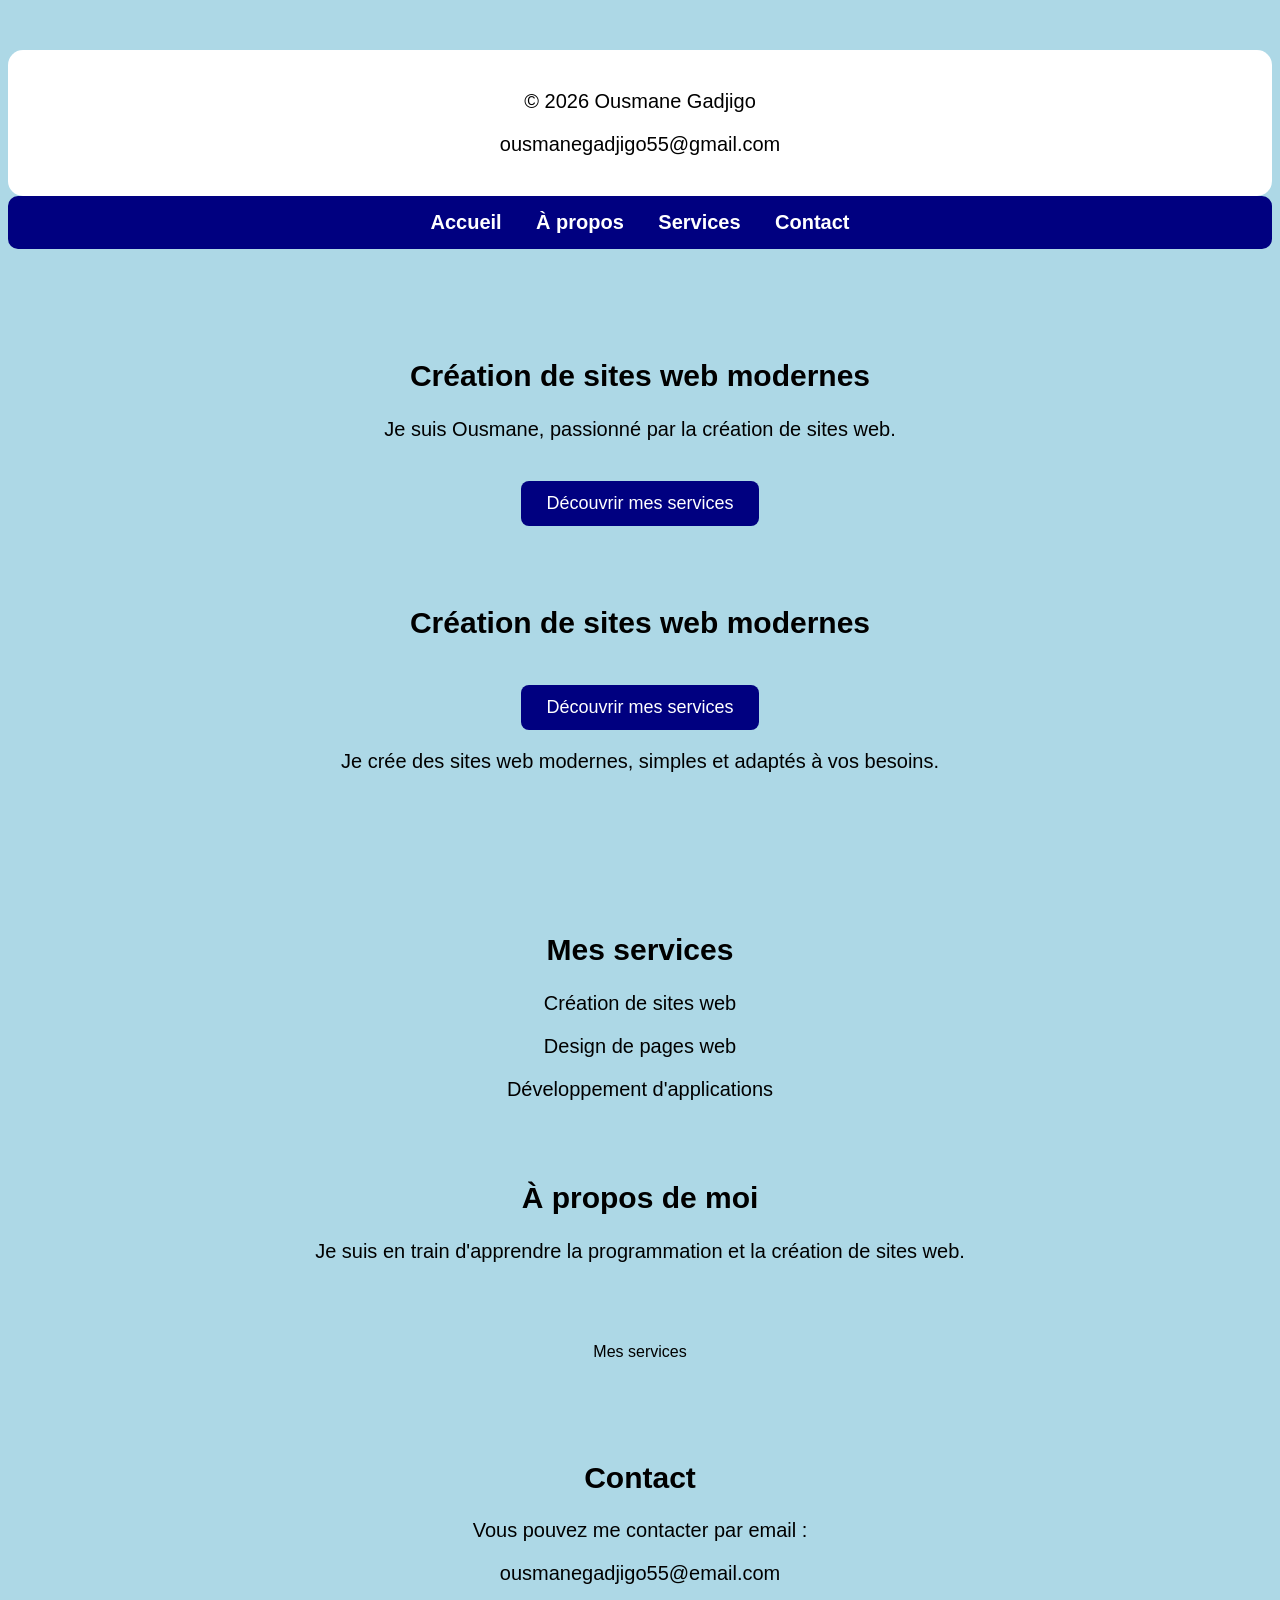
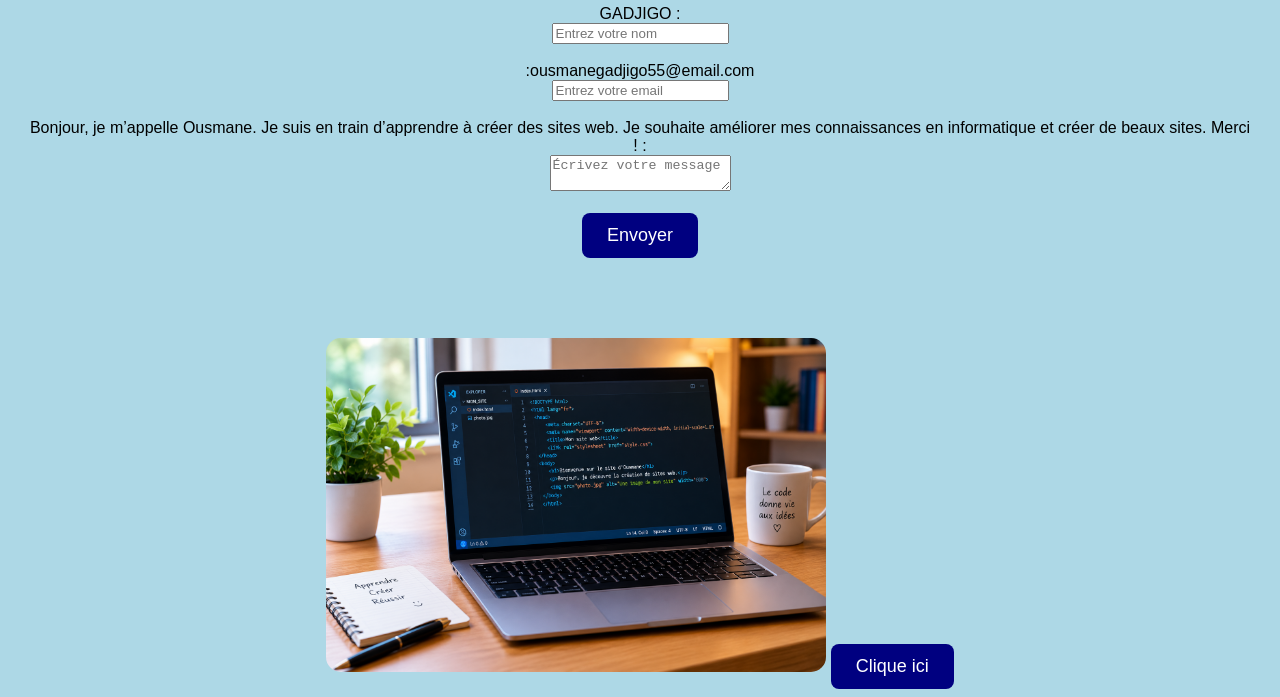
<file: index.html>
<!DOCTYPE html>
<html>

<head>
    <title>Ousmane Gadjigo - Création Web</title>
    <link rel="stylesheet" href="style.css">
</head>
<footer>
    <p>© 2026 Ousmane Gadjigo</p>
    <p>ousmanegadjigo55@gmail.com</p>
</footer>
<body>
    <nav>
    <a href="index.html">Accueil</a>
    <a href="apropos.html">À propos</a>
    <a href="services.html">Services</a>
    <a href="contact.html">Contact</a>
</nav>
<div class="accueil">
   <h2>Création de sites web modernes</h2>

    <p>Je suis Ousmane, passionné par la création de sites web.</p>

    <a href="services.html" class="bouton">Découvrir mes services</a>
</div>
    <h2>Création de sites web modernes</h2>
    <a href="services.html" class="bouton">Découvrir mes services</a>

    <p>Je crée des sites web modernes, simples et adaptés à vos besoins.</p>
    <section>
        <section>
    <h2>Mes services</h2>

    <p>Création de sites web</p>
    <p>Design de pages web</p>
    <p>Développement d'applications</p>
</section>
    <h2>À propos de moi</h2>

    <p>
        Je suis en train d'apprendre la programmation
        et la création de sites web.
    </p>
</section>
Mes services
<section>
    <h2>Contact</h2>

    <p>Vous pouvez me contacter par email :</p>

    <p>ousmanegadjigo55@email.com</p>
    <form action="https://formsubmit.co/ousmanegadjigo55@gmail.com" method="POST">

    <label>GADJIGO :</label>
    <br>
    <input type="text" name="name" placeholder="Entrez votre nom" required>

    <br><br>

    <label> :ousmanegadjigo55@email.com</label>
    <br>
    <input type="email" name="email" placeholder="Entrez votre email" required>

    <br><br>

    <label>Bonjour, je m’appelle Ousmane. Je suis en train d’apprendre à créer des sites web. Je souhaite améliorer mes connaissances en informatique et créer de beaux sites. Merci ! :</label>
    <br>
    <textarea name="message" placeholder="Écrivez votre message" required></textarea>

    <br><br>

    <button type="submit">Envoyer</button>

</form>
</section>

    <img src="photo.jpg.png" alt="Photo de mon site" width="500">
    <button id="bouton">Clique ici</button>
    <script src="script.js"></script>

</body>

</html>
</file>
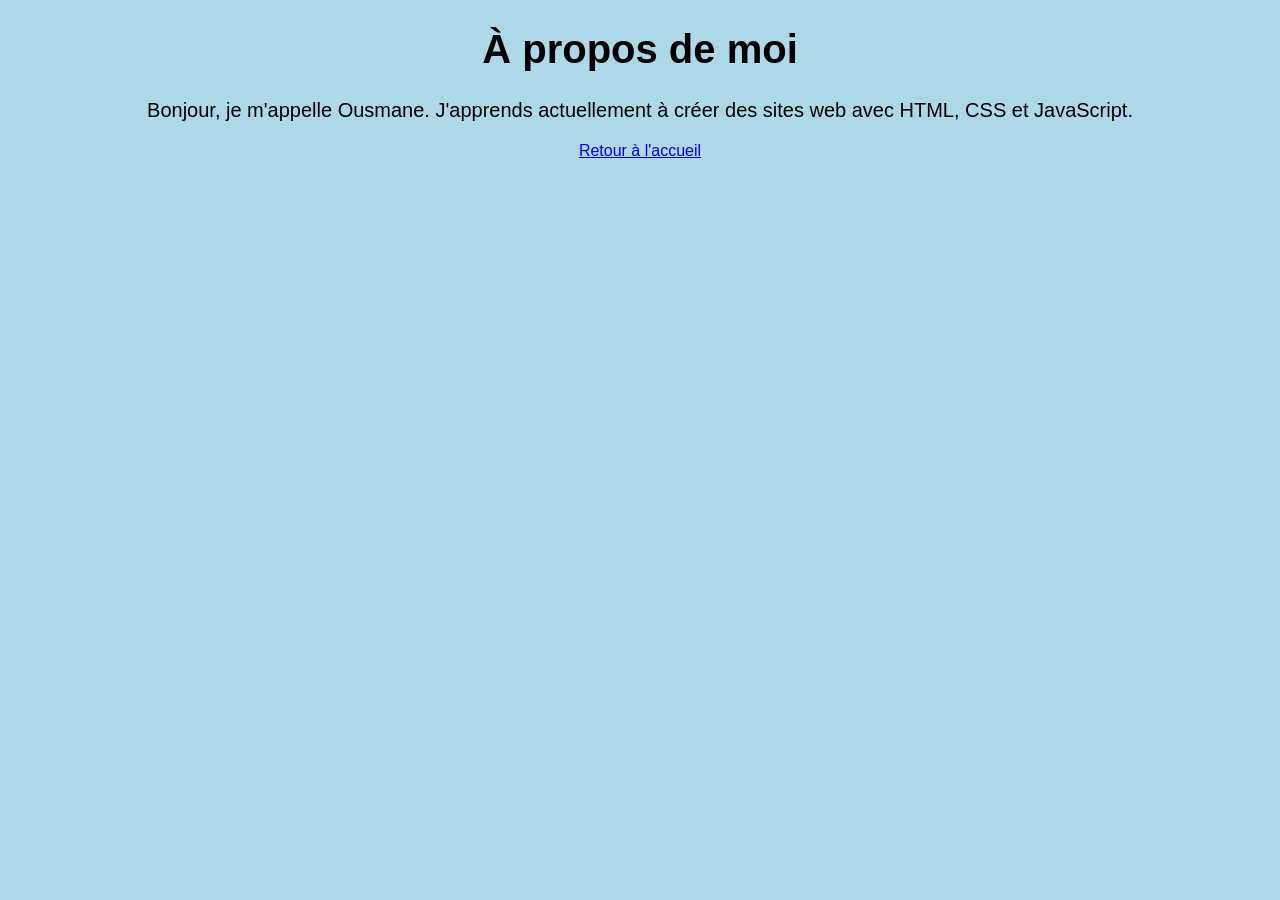
<file: apropos.html>
<!DOCTYPE html>
<html lang="fr">

<head>
    <meta charset="UTF-8">
    <title>À propos de moi</title>
    <link rel="stylesheet" href="style.css">
</head>

<body>

    <h1>À propos de moi</h1>

    <p>
        Bonjour, je m'appelle Ousmane.
        J'apprends actuellement à créer des sites web
        avec HTML, CSS et JavaScript.
    </p>

    <a href="index.html">Retour à l'accueil</a>

</body>

</html>
</file>
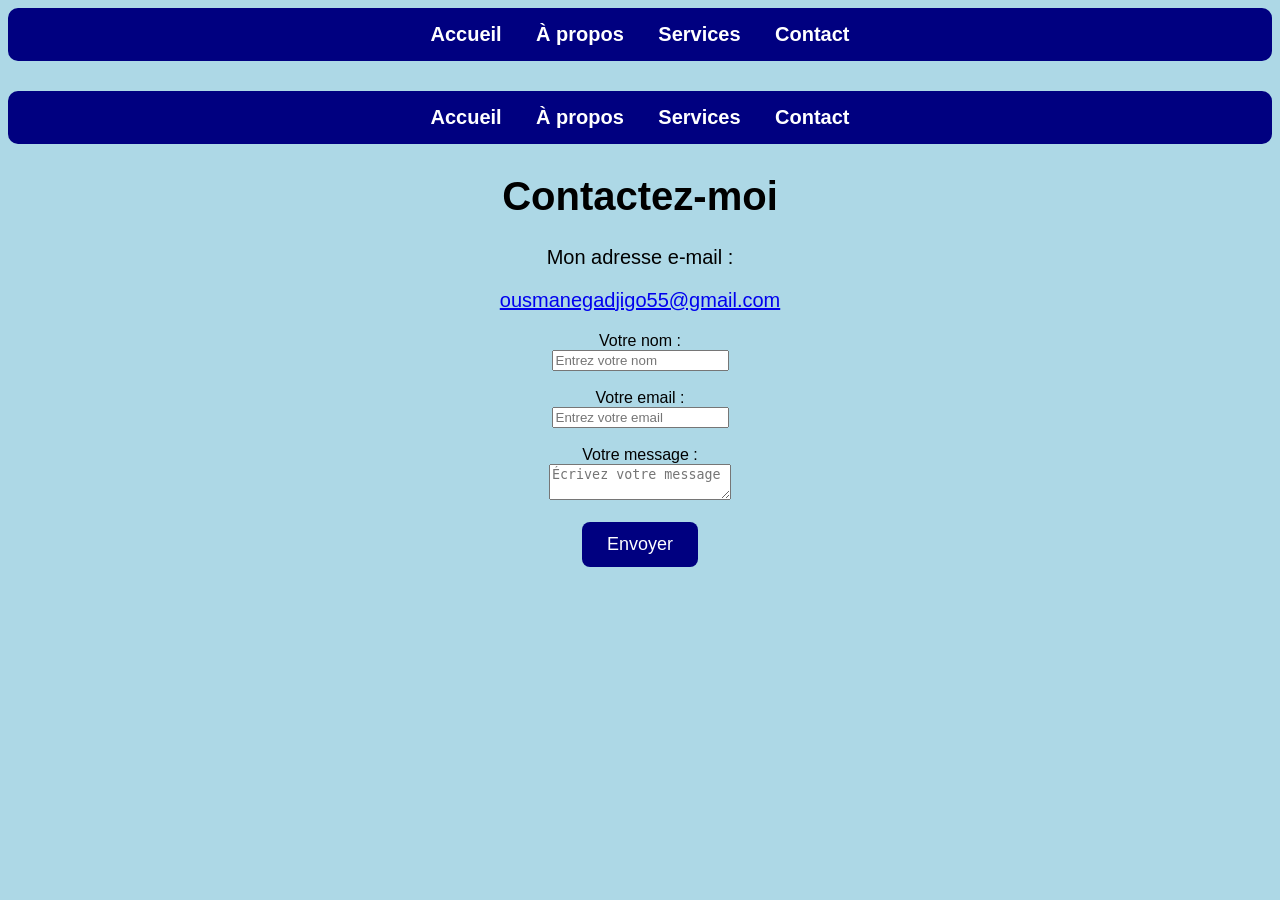
<file: contact.html>
<!DOCTYPE html>
<html lang="fr">

<head>
    <meta charset="UTF-8">
    <title>Contact</title>
    <link rel="stylesheet" href="style.css">
</head>

<body>

    <nav>
        <a href="index.html">Accueil</a>
        <a href="apropos.html">À propos</a>
        <a href="services.html">Services</a>
        <a href="contact.html">Contact</a>
    </nav>
    <!DOCTYPE html>
<html lang="fr">

<head>
    <meta charset="UTF-8">
    <title>Contact - Ousmane</title>
    <link rel="stylesheet" href="style.css">
</head>

<body>

    <nav>
        <a href="index.html">Accueil</a>
        <a href="apropos.html">À propos</a>
        <a href="services.html">Services</a>
        <a href="contact.html">Contact</a>
    </nav>

    <h1>Contactez-moi</h1>

    <p>Mon adresse e-mail :</p>

    <p>
        <a href="mailto:ousmanegadjigo55@gmail.com">
            ousmanegadjigo55@gmail.com
        </a>
    </p>

    <form action="https://formsubmit.co/ousmanegadjigo55@gmail.com" method="POST">

        <label>Votre nom :</label>
        <br>
        <input type="text" name="name" placeholder="Entrez votre nom" required>

        <br><br>

        <label>Votre email :</label>
        <br>
        <input type="email" name="email" placeholder="Entrez votre email" required>

        <br><br>

        <label>Votre message :</label>
        <br>
        <textarea name="message" placeholder="Écrivez votre message" required></textarea>

        <br><br>

        <button type="submit">Envoyer</button>

    </form>

</body>

</html>
</file>
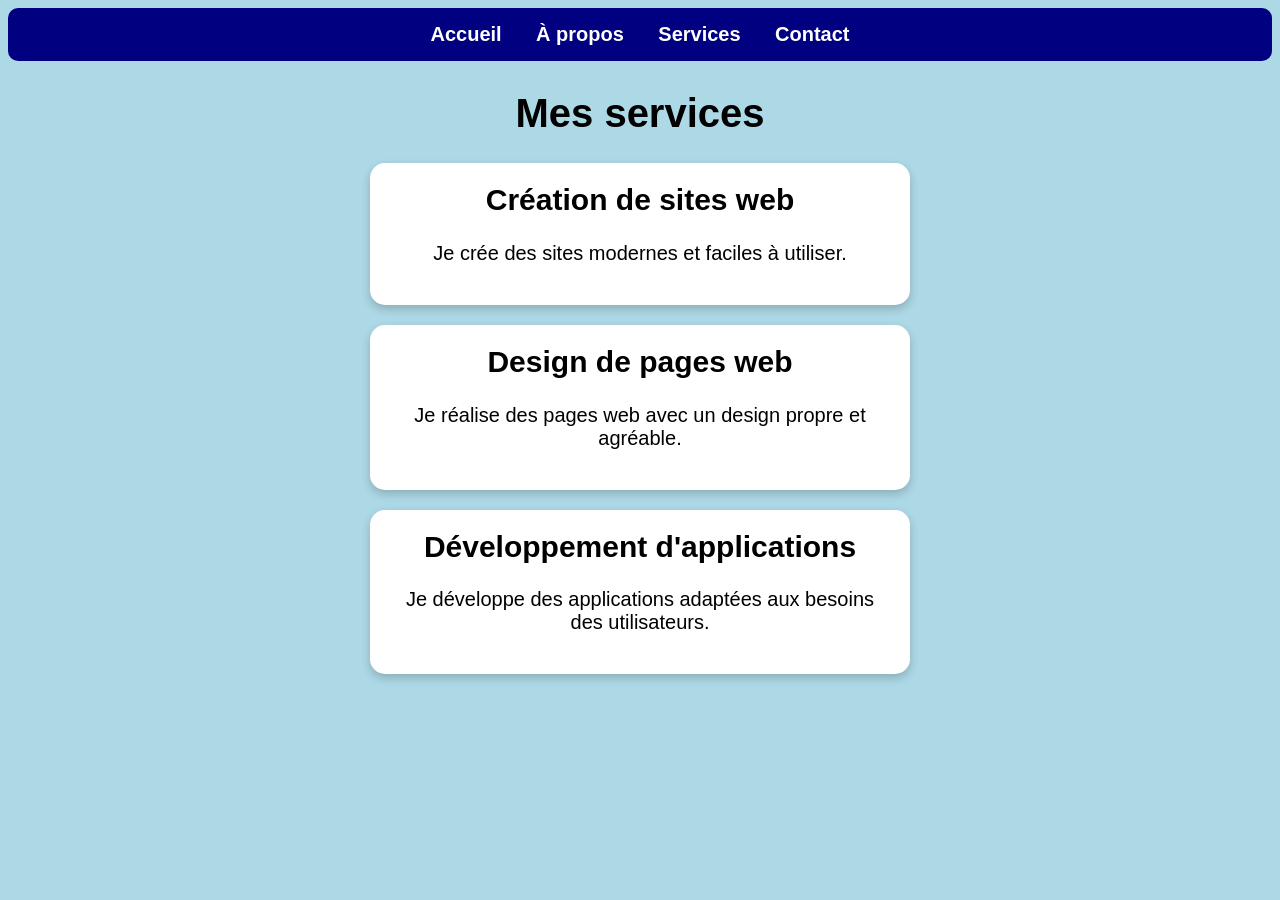
<file: services.html>
<!DOCTYPE html>
<html lang="fr">

<head>
    <meta charset="UTF-8">
    <title>Mes services</title>
    <link rel="stylesheet" href="style.css">
</head>

<body>

    <nav>
        <a href="index.html">Accueil</a>
        <a href="apropos.html">À propos</a>
        <a href="services.html">Services</a>
        <a href="#">Contact</a>
    </nav>

    <h1>Mes services</h1>
<div class="service">
    <h2>Création de sites web</h2>
    <p>Je crée des sites modernes et faciles à utiliser.</p>
</div>

<div class="service">
    <h2>Design de pages web</h2>
    <p>Je réalise des pages web avec un design propre et agréable.</p>
</div>

<div class="service">
    <h2>Développement d'applications</h2>
    <p>Je développe des applications adaptées aux besoins des utilisateurs.</p>
</div>

</body>

</html>
</file>
<file: style.css>
body {
    background-color: lightblue;
    text-align: center;
    font-family: Arial, sans-serif;
}

h1 {
    font-size: 40px;
}

h2 {
    font-size: 30px;
    margin-top: 40px;
}

p {
    font-size: 20px;
}

img {
    border-radius: 15px;
}

nav {
    margin-bottom: 30px;
}

nav a {
    margin: 0 15px;
    text-decoration: none;
    font-size: 20px;
    font-weight: bold;
}

nav a:hover {
    color: rgb(0, 255, 0);
}
.service {
    background-color: white;
    width: 70%;
    max-width: 500px;
    margin: 20px auto;
    padding: 20px;
    border-radius: 15px;
    box-shadow: 0 4px 10px rgba(0, 0, 0, 0.2);
}
.service h2 {
    margin-top: 0;
}
.service:hover {
    transform: scale(1.03);
    transition: 0.3s;
}
footer {
    margin-top: 50px;
    padding: 20px;
    background-color: white;
    border-radius: 15px;
}
button {
    background-color: navy;
    color: white;
    padding: 12px 25px;
    border: none;
    border-radius: 8px;
    cursor: pointer;
    font-size: 18px;
}

button:hover {
    background-color: rgb(255, 136, 0);
}
@media (max-width: 600px) {
    nav a {
        display: block;
        margin: 10px;
    }

    img {
        width: 90%;
        height: auto;
    }

    input,
    textarea {
        width: 90%;
    }

    h1 {
        font-size: 30px;
    }
}
.accueil {
    padding: 40px 20px;
}

.bouton {
    display: inline-block;
    margin-top: 20px;
    padding: 12px 25px;
    background-color: navy;
    color: white;
    text-decoration: none;
    border-radius: 8px;
    font-size: 18px;
}

.bouton:hover {
    background-color: blue;
}
nav {
    background-color: navy;
    padding: 15px;
    border-radius: 10px;
}

nav a {
    color: white;
}
.bouton {
    display: inline-block;
    margin-top: 20px;
    padding: 12px 25px;
    background-color: navy;
    color: white;
    text-decoration: none;
    border-radius: 8px;
    font-size: 18px;
}
.bouton:hover {
    background-color: rgb(19, 19, 248);
}
img {
    width: 500px;
    max-width: 90%;
    height: auto;
    border-radius: 15px;
    margin-top: 20px;
}
section {
    margin: 40px auto;
    padding: 20px;
}
.service:hover {
    transform: translateY(-5px);
    transition: 0.3s;
}
.service:hover {
    transform: translateY(-5px);
    transition: 0.3s;
}
</file>
